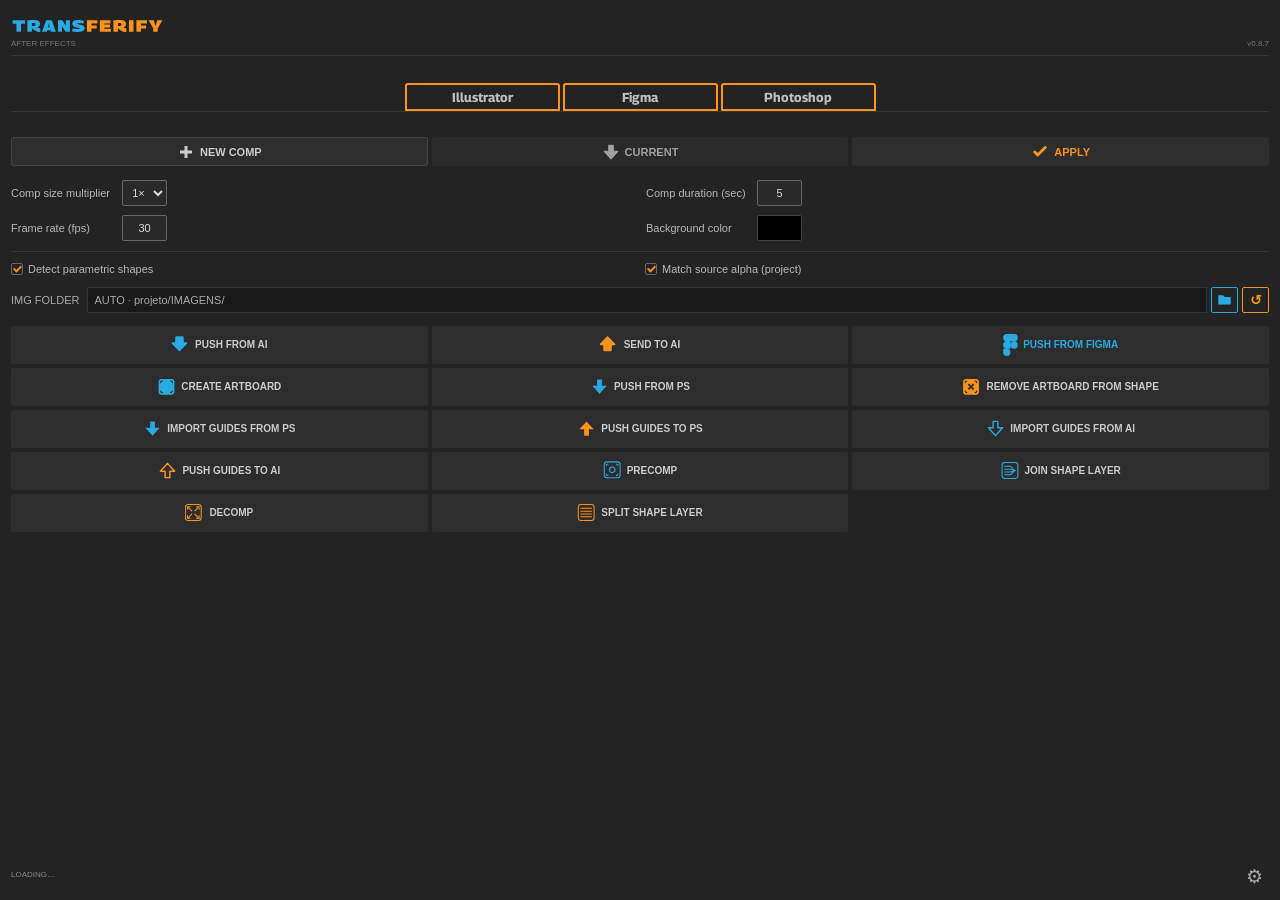
<file: Transferify/index.html>
<!doctype html><html><head><meta charset="utf-8"><title>Transferify</title><link rel="stylesheet" href="style.css?v=087"><style>
.settings-menu{position:relative;display:flex;justify-content:flex-end;margin:5px 0}.settings-menu #settingsToggle{width:30px;font-size:19px;background:transparent;color:#aaa;border:0;cursor:pointer}.settings-menu #settingsMenu{position:absolute;right:0;bottom:30px;z-index:20;width:125px;padding:4px;background:#303030;border:1px solid #555;border-radius:4px}.settings-menu #settingsMenu[hidden]{display:none!important}.settings-menu #settingsMenu button{display:block;width:100%;height:28px;margin:0;text-align:left;background:#303030;color:#ddd;border:0;padding:5px 10px;font:12px Arial,sans-serif;cursor:pointer}.settings-menu #settingsMenu button:hover{background:#444}
</style></head><body><main id="app"><div class="ae-only" id="aePanel"><header><img class="logo" src="assets/logo.svg" alt="Transferify"><div class="hostline"><span id="hostLabel"></span><small>v0.8.7</small></div></header><nav class="destination-tabs" role="tablist" aria-label="Destination"><button type="button" class="destination-tab" id="ae-tab-ai" role="tab" aria-selected="false" data-destination="ai">Illustrator</button><button type="button" class="destination-tab" id="ae-tab-figma" role="tab" aria-selected="false" data-destination="figma">Figma</button><button type="button" class="destination-tab" id="ae-tab-ps" role="tab" aria-selected="false" data-destination="ps">Photoshop</button></nav><div class="comp-modes"><button id="figmaNew" aria-label="New Comp"><svg class="mode-icon" viewBox="0 0 24 24" aria-hidden="true"><path d="M12 4v16M4 12h16" fill="none" stroke="currentColor" stroke-width="4"/></svg><strong>NEW COMP</strong></button><button id="figmaCurrent" aria-label="Current"><svg class="mode-icon" viewBox="0 0 24 24" aria-hidden="true"><path d="M9 3h6v8h6l-9 10-9-10h6z" fill="currentColor" stroke="currentColor" stroke-width="1.5" stroke-linejoin="round"/></svg><strong>CURRENT</strong></button><button id="applyComp" type="button"><svg class="apply-icon" viewBox="0 0 24 24" aria-hidden="true"><path d="M5 12l4 4L19 6" fill="none" stroke="currentColor" stroke-width="4" stroke-linecap="round" stroke-linejoin="round"/></svg><strong>APPLY</strong></button></div><div class="comp-settings-grid"><div class="setting-scale"><label>Comp size multiplier<select id="figmaScale" aria-label="Comp size multiplier"><option value="1">1×</option><option value="2">2×</option><option value="3">3×</option><option value="4">4×</option></select></label></div><div class="setting-duration"><label>Comp duration (sec) <input id="figmaDuration" type="number" min="0.1" max="10800" step="0.1" value="5" aria-label="Comp duration"></label></div><div class="setting-fps"><label>Frame rate (fps) <input id="figmaFps" type="number" min="1" max="120" step="0.001" value="30" aria-label="Frame rate"></label></div><div class="setting-background"><label for="compBackground">Background color</label><button id="compBackground" type="button" value="#000000" aria-label="Background color" title="Choose background color"><span class="color-swatch"></span></button></div></div><div class="checks"><label><input id="figmaParametric" type="checkbox" checked>Detect parametric shapes</label><label><input id="figmaMatchAlpha" type="checkbox" checked>Match source alpha (project)</label></div><div class="folderrow"><span class="folder-label">IMG FOLDER</span><div id="folderAe"></div><button id="chooseAe" aria-label="Choose image folder"><svg viewBox="0 0 24 24" aria-hidden="true"><path fill="currentColor" d="M2 5h8l2 3h10v12H2z"/></svg></button><button id="resetFolderAe" aria-label="Use automatic project IMAGENS folder" title="Voltar para IMAGENS automática do projeto">↺</button></div><section class="combined-actions"><div class="grid"><button id="pushFromAI" data-peer="ai" class="" aria-label="Push from AI"><img class="action-icon" src="assets/icon-down.svg" alt=""><strong class="plain-label">PUSH FROM AI</strong></button><button id="sendAI" data-peer="ai" class="" aria-label="Send to AI"><img class="action-icon" src="assets/icon-up.svg" alt=""><strong class="plain-label">SEND TO AI</strong></button><button id="pushFromFigma" data-peer="figma" aria-label="Push from Figma" title="Push selection from the open Figma plugin"><svg viewBox="0 0 38 57" aria-hidden="true"><path fill="#29abe2" d="M9.5 57A9.5 9.5 0 0 1 0 47.5V38h9.5a9.5 9.5 0 0 1 0 19ZM0 28.5A9.5 9.5 0 0 1 9.5 19H19v19H9.5A9.5 9.5 0 0 1 0 28.5ZM0 9.5A9.5 9.5 0 0 1 9.5 0H19v19H9.5A9.5 9.5 0 0 1 0 9.5ZM19 0h9.5a9.5 9.5 0 0 1 0 19H19V0Zm19 28.5a9.5 9.5 0 1 1-19 0 9.5 9.5 0 0 1 19 0Z"/></svg><strong>PUSH FROM FIGMA</strong></button><button id="createArtboard" data-peer="ai" class="" aria-label="Create artboard"><img class="action-icon" src="assets/icon-artboard.svg" alt=""><strong class="plain-label">CREATE ARTBOARD</strong></button><button id="pushFromPS" data-peer="ps" class="import" aria-label="PUSH FROM PS"><svg viewBox="0 0 24 24" aria-hidden="true"><path d="M9 3h6v8h6l-9 10-9-10h6z" fill="currentColor"/></svg><strong class="plain-label">PUSH FROM PS</strong></button><button id="removeArtboard" data-peer="ai" class="" aria-label="Remove artboard"><img class="action-icon" src="assets/icon-remove-artboard.svg" alt=""><strong class="plain-label">REMOVE ARTBOARD FROM SHAPE</strong></button><button id="importGuidesPS" data-peer="ps" class="import" aria-label="IMPORT GUIDES FROM PS"><svg viewBox="0 0 24 24" aria-hidden="true"><path d="M9 3h6v8h6l-9 10-9-10h6z" fill="currentColor"/></svg><strong class="plain-label">IMPORT GUIDES FROM PS</strong></button><button id="pushGuidesPS" data-peer="ps" class="push" aria-label="PUSH GUIDES TO PS"><svg viewBox="0 0 24 24" aria-hidden="true"><path d="M9 3h6v8h6l-9 10-9-10h6z" fill="currentColor"/></svg><strong class="plain-label">PUSH GUIDES TO PS</strong></button><button id="importGuides" data-peer="ai" class="import" aria-label="Import guides from AI"><svg viewBox="0 0 24 24" aria-hidden="true"><path d="M9 3h6v8h6l-9 10-9-10h6z" fill="none" stroke="currentColor" stroke-width="1.8" stroke-linejoin="round"/></svg><strong class="plain-label">IMPORT GUIDES FROM AI</strong></button><button id="pushGuidesAI" data-peer="ai" class="push" aria-label="Push guides to AI"><svg viewBox="0 0 24 24" aria-hidden="true"><path d="M9 3h6v8h6l-9 10-9-10h6z" fill="none" stroke="currentColor" stroke-width="1.8" stroke-linejoin="round"/></svg><strong class="plain-label">PUSH GUIDES TO AI</strong></button><button id="precomp" class="" aria-label="Precomp"><img class="action-icon" src="assets/icon-precomp.svg" alt=""><strong class="plain-label">PRECOMP</strong></button><button id="join" class="" aria-label="Join layers"><img class="action-icon" src="assets/icon-join.svg" alt=""><strong class="plain-label">JOIN SHAPE LAYER</strong></button><button id="decomp" class="" aria-label="Decomp"><img class="action-icon" src="assets/icon-decomp.svg" alt=""><strong class="plain-label">DECOMP</strong></button><button id="split" class="" aria-label="Split layers"><img class="action-icon" src="assets/icon-split.svg" alt=""><strong class="plain-label">SPLIT SHAPE LAYER</strong></button></div></section></div><div class="ai-only" id="aiPanel"><header><img class="logo" src="assets/logo.svg" alt="Transferify"><div class="hostline"><span>ILLUSTRATOR</span><small>v0.8.7</small></div></header><nav class="destination-tabs" role="tablist" aria-label="Destination"><button type="button" class="destination-tab" id="ai-tab-ae" role="tab" aria-selected="false" data-destination="ae">After Effects</button><button type="button" class="destination-tab" id="ai-tab-figma" role="tab" aria-selected="false" data-destination="figma">Figma</button></nav><div class="ai-folder"><div hidden><div id="folder"></div><button id="choose"></button><button id="resetFolder"></button></div></div><section data-peer="ae"><h2 class="ai-section-title">AFTER EFFECTS</h2><div class="grid ai-transfer"><button id="pushFromAE" class="blue" aria-label="PUSH FROM AE"><svg viewBox="0 0 24 24" aria-hidden="true"><path d="M9 3h6v8h6l-9 10-9-10h6z" fill="currentColor" stroke="currentColor" stroke-width="1.5" stroke-linejoin="round"/></svg><span>PUSH FROM AE</span></button><button id="sendAE" class="orange" aria-label="SEND TO AE"><svg viewBox="0 0 24 24" aria-hidden="true"><path d="M9 3h6v8h6l-9 10-9-10h6z" fill="currentColor" stroke="currentColor" stroke-width="1.5" stroke-linejoin="round"/></svg><span>SEND TO AE</span></button><button id="importGuidesAI" class="blue" aria-label="IMPORT GUIDES FROM AE"><svg viewBox="0 0 24 24" aria-hidden="true"><path d="M9 3h6v8h6l-9 10-9-10h6z" fill="none" stroke="currentColor" stroke-width="1.5" stroke-linejoin="round"/></svg><span>IMPORT GUIDES FROM AE</span></button><button id="pushGuidesAE" class="orange" aria-label="PUSH GUIDES TO AE"><svg viewBox="0 0 24 24" aria-hidden="true"><path d="M9 3h6v8h6l-9 10-9-10h6z" fill="none" stroke="currentColor" stroke-width="1.5" stroke-linejoin="round"/></svg><span>PUSH GUIDES TO AE</span></button></div></section><section class="ai-composition" data-peer="ae"><h2 class="ai-section-title">COMPOSITION</h2><button id="createComp" class="orange" aria-label="Create comp from artboard"><svg viewBox="0 0 24 24" aria-hidden="true"><path d="M9 3h6v8h6l-9 10-9-10h6z" fill="currentColor" stroke="currentColor" stroke-width="1.5" stroke-linejoin="round"/></svg><span>CREATE COMP FROM ARTBOARD</span></button><p class="hint">Comp settings and image folder are defined in the Transferify panel in After Effects.</p></section><section class="ai-figma" data-peer="figma"><h2 class="ai-section-title">FIGMA</h2><div class="grid ai-transfer"><button id="pushFromFigmaAI" class="blue" aria-label="PUSH FROM FIGMA"><img class="action-icon" src="assets/icon-down.svg" alt=""><span>PUSH FROM FIGMA</span></button><button id="sendFigmaAI" class="orange" aria-label="SEND TO FIGMA"><img class="action-icon" src="assets/icon-up.svg" alt=""><span>SEND TO FIGMA</span></button></div></section></div><div hidden><span id="connectionState"></span><button id="figmaPause"></button><button id="figmaReconnect"></button><button id="toggleGuides"></button><button id="removeControls"></button></div><div id="progressWrap"><div id="progressBar"></div></div><div class="panel-footer"><div id="status" role="status">READY</div><div class="settings-menu"><button id="settingsToggle" type="button" aria-label="Settings" aria-expanded="false" title="Settings">⚙</button><div id="settingsMenu" hidden><button id="updatePlugin" type="button">Update</button><button id="reloadPanel" type="button">Reload</button></div></div></div></main><script src="lib/CSInterface.js?v=062"></script><script>
(function(root){'use strict';var labels={ae:'After Effects',ai:'Illustrator',figma:'Figma',ps:'Photoshop'},pairs={ae:['ai','figma','ps'],ai:['ae','figma'],figma:['ae','ai']};
function targets(host){return (pairs[host]||[]).slice();}
function choose(host,presence,preferred){var list=targets(host);if(list.indexOf(preferred)>=0&&presence[preferred])return preferred;for(var i=0;i<list.length;i++)if(presence[list[i]])return list[i];return list.indexOf(preferred)>=0?preferred:list[0];}
function render(doc,prefix,host,presence,selected,busy){targets(host).forEach(function(peer){var button=doc.getElementById(prefix+peer);if(!button)return;var active=peer===selected;button.className='destination-tab'+(active?' active':'');button.disabled=!!busy||!presence[peer];button.setAttribute('aria-selected',String(active));button.setAttribute('tabindex',active?'0':'-1');button.title=presence[peer]?labels[peer]:'Abra '+labels[peer]+' e o Transferify para conectar.';});}
var api={targets:targets,choose:choose,render:render,labels:labels};root.TransferifyTabs=api;if(typeof module!=='undefined'&&module.exports)module.exports=api;
})(typeof window!=='undefined'?window:this);

(function(){
  var cs=new CSInterface();
  function $(id){return document.getElementById(id);}
  function rawHost(){try{return String(cs.getHostEnvironment().appName||"").toLowerCase();}catch(e){return "";}}
  function host(){var h=rawHost();return (h.indexOf("illustrator")>=0||h==="ilst")?"ai":"ae";}
  function status(t){$("status").textContent=t;}
  function esc(s){return String(s).replace(/\\/g,"\\\\").replace(/"/g,'\\"');}
  var busy=false,hostReady=false;
  var peerPresence={ae:false,ai:false,figma:false,ps:false},activePeer=null,peerPolling=false,peerTimer=null;
  function renderPeers(){
    if(!activePeer)return;
    var controls=document.querySelectorAll('[data-peer]');for(var pi=0;pi<controls.length;pi++){var e=controls[pi],peer=e.getAttribute('data-peer');e.hidden=peer!==activePeer;var buttons=e.tagName==='BUTTON'?[e]:e.querySelectorAll('button');for(var bi=0;bi<buttons.length;bi++)buttons[bi].disabled=busy||!hostReady||!peerPresence[peer];}
    window.TransferifyTabs.render(document,h+'-tab-',h,peerPresence,activePeer,busy||!hostReady);
  }
  function selectPeer(peer){if(busy||window.TransferifyTabs.targets(h).indexOf(peer)<0)return;activePeer=peer;localStorage.setItem('transferify.destination.'+h,peer);renderPeers();}
  function initPeers(){
    activePeer=window.TransferifyTabs.choose(h,peerPresence,localStorage.getItem('transferify.destination.'+h));
    window.TransferifyTabs.targets(h).forEach(function(peer){var button=$(h+'-tab-'+peer);if(button)button.onclick=function(){if(peerPresence[peer])selectPeer(peer);};});renderPeers();
    function poll(){if(busy||!hostReady||peerPolling)return;peerPolling=true;cs.evalScript('Transferify.getPeerApps()',function(raw){peerPolling=false;try{var apps=JSON.parse(raw);peerPresence.ae=apps.ae===true;peerPresence.ai=apps.ai===true;peerPresence.ps=apps.ps===true;}catch(_){}peerPresence.figma=!!(figmaServer&&figmaServer.getStatus().figmaConnected);activePeer=window.TransferifyTabs.choose(h,peerPresence,activePeer);renderPeers();});}
    peerTimer=setInterval(poll,2500);poll();
  }

  function setBusy(v,msg){
    busy=v;$("progressWrap").style.display=v?"block":"none";
    var bs=document.querySelectorAll("button");for(var i=0;i<bs.length;i++)bs[i].disabled=v;
    if(msg)status(msg);renderPeers();
  }
  function run(fn,args,cb){
    if(busy||!hostReady)return;
    var a=args||[],parts=[];
    for(var i=0;i<a.length;i++)parts.push('"'+esc(a[i])+'"');
    setBusy(true,"Transferindo…");
    var freshHost=cs.getSystemPath(SystemPath.EXTENSION)+'/jsx/host.jsx';
    var reloadHost='$.evalFile(new File('+JSON.stringify(freshHost)+'));';
    cs.evalScript(reloadHost+"Transferify."+fn+"("+parts.join(",")+")",function(r){
      setBusy(false);status(r||"DONE");if(cb)cb(r);
    });
  }
  function runPS(fn,args){run(fn,args,function(message){if(message!=='PHOTOSHOP • request sent')return;setBusy(true,'WAITING FOR PHOTOSHOP…');var began=Date.now();function poll(){cs.evalScript('Transferify._lastPSResult?Transferify._plainJSON(Transferify._lastPSResult):"PENDING"',function(value){if(value==='PENDING'&&Date.now()-began<90000){setTimeout(poll,200);return;}setBusy(false);try{var result=JSON.parse(value);status(result.message);}catch(e){status('Photoshop did not finish in time. Check the destination before retrying.');}});}poll();});}
  function shadowScan(){return "true";}
  function customFolder(){return localStorage.getItem("transferify.qa.imageFolderMode")==="manual"?(localStorage.getItem("transferify.qa.imageFolder")||""):"";}
  function refreshFolder(){
    var f=customFolder();
    $("folder").textContent=$("folderAe").textContent=f||"AUTO · projeto/IMAGENS/";
    $("folder").title=$("folderAe").title=f||"Automático: IMAGENS do projeto. Dentro de AEP, usa a pasta IMAGENS ao lado de AEP. Clique na pasta para escolher outro destino.";
  }

  var h=host();
  document.body.className=h==="ai"?"host-ai":"host-ae";
  $("hostLabel").textContent=h==="ai"?"ILLUSTRATOR":"AFTER EFFECTS";

  $("chooseAe").onclick=$("choose").onclick=function(){
    run("chooseFolder",[],function(r){
      if(r&&r!=="CANCEL"&&r.indexOf("ERROR")!==0){
        localStorage.setItem("transferify.qa.imageFolderMode","manual");localStorage.setItem("transferify.qa.imageFolder",r);refreshFolder();syncOptions();
      }
    });
  };

  if($('pushFromPS'))$('pushFromPS').onclick=function(){runPS('pushFromPS',[customFolder()]);};
  if($('importGuidesPS'))$('importGuidesPS').onclick=function(){runPS('importGuidesFromPS',[]);};
  if($('pushGuidesPS'))$('pushGuidesPS').onclick=function(){runPS('pushGuidesToPS',[]);};
  if($("sendAE"))$("sendAE").onclick=function(){run("sendToAE",["",shadowScan()]);};
  if($("pushFromAE"))$("pushFromAE").onclick=function(){run("pushFromAE",[]);};
  if($("sendAI"))$("sendAI").onclick=function(){run("sendToAI",[]);};
  if($("pushFromAI"))$("pushFromAI").onclick=function(){run("pushFromAI",[customFolder(),shadowScan()]);};
  if($("createComp"))$("createComp").onclick=function(){run("createCompFromArtboard",[]);};
  if($("importGuidesAI"))$("importGuidesAI").onclick=function(){run("importGuidesFromAE",[]);};
  if($("pushGuidesAE"))$("pushGuidesAE").onclick=function(){run("pushGuidesToAE",[]);};
  if($("createArtboard"))$("createArtboard").onclick=function(){run("createArtboardFromComp",[]);};
  if($("importGuides"))$("importGuides").onclick=function(){run("importGuidesFromAI",[]);};
  if($("pushGuidesAI"))$("pushGuidesAI").onclick=function(){run("pushGuidesToAI",[]);};
  $('precomp').onclick=function(){run('precompSelected',[]);};
  $('toggleGuides').onclick=function(){run('toggleGuideLayers',[]);};
  $('removeControls').onclick=function(){run('removeGroupControls',[]);};
  if($("decomp"))$("decomp").onclick=function(){run("decomp",[]);};
  if($("split"))$("split").onclick=function(){run("splitLayers",[]);};
  if($("join"))$("join").onclick=function(){run("joinLayers",[]);};
  if($("removeArtboard"))$("removeArtboard").onclick=function(){run("removeArtboard",[]);};


  var figmaMode=localStorage.getItem('transferify.qa.figma.mode')||'new';
  function saveFigmaMode(mode){figmaMode=mode;localStorage.setItem('transferify.qa.figma.mode',mode);$('figmaNew').className=mode==='new'?'active':'';$('figmaCurrent').className=mode==='current'?'active':'';$('figmaFps').disabled=$('figmaDuration').disabled=false;}
  $('figmaNew').onclick=function(){saveFigmaMode('new');syncOptions();status('Next import → NEW COMP');};
  $('figmaCurrent').onclick=function(){saveFigmaMode('current');syncOptions();status('Next import → CURRENT COMP');};
  saveFigmaMode(figmaMode);

  var optionIds=['compBackground','figmaScale','figmaFps','figmaDuration','figmaParametric','figmaMatchAlpha'];
  optionIds.forEach(function(id){var e=$(id),saved=localStorage.getItem('transferify.qa.'+id);if(saved!==null){if(e.type==='checkbox')e.checked=saved==='true';else e.value=saved;}e.onchange=function(){localStorage.setItem('transferify.qa.'+id,e.type==='checkbox'?String(e.checked):e.value);syncOptions();};});
  $('resetFolderAe').onclick=$('resetFolder').onclick=function(){localStorage.setItem('transferify.qa.imageFolderMode','auto');localStorage.removeItem('transferify.qa.imageFolder');refreshFolder();syncOptions();};
  function figmaOptions(){var hex=$('compBackground').value;return {background:[parseInt(hex.substr(1,2),16)/255,parseInt(hex.substr(3,2),16)/255,parseInt(hex.substr(5,2),16)/255],mode:figmaMode,multiplier:Number($('figmaScale').value),fps:Number($('figmaFps').value),duration:Number($('figmaDuration').value),parametric:$('figmaParametric').checked,precompGroups:false};}
  function syncOptions(cb){if(h!=='ae'){if(cb)cb();return;}var o=figmaOptions();o.imageFolder=customFolder();o.matchFigmaAlpha=$('figmaMatchAlpha').checked;cs.evalScript('Transferify.setImportOptions('+JSON.stringify(JSON.stringify(o))+')',function(r){if(r&&r.indexOf('ERROR')===0)status(r);if(cb)cb(r);});}
  function paintBackground(){var value=$('compBackground').value||'#000000';$('compBackground').style.backgroundColor=value;}
  paintBackground();
  $('compBackground').onclick=function(){var button=this,old=button.value||'#000000';run('chooseBackgroundColor',[old],function(result){if(/^#[0-9a-fA-F]{6}$/.test(result||'')){button.value=result;localStorage.setItem('transferify.qa.compBackground',result);paintBackground();syncOptions();}});};
  $('pushFromFigma').onclick=function(){if(!figmaServer){status('Open the Figma plugin and wait for the connection.');return;}var result=figmaServer.requestPull(figmaMode);status(result.message);};
  $('applyComp').onclick=function(){var o=figmaOptions();run('applyCompSettings',[JSON.stringify(o)]);};
  if($('pushFromFigmaAI'))$('pushFromFigmaAI').onclick=function(){if(!figmaServer)return status('Aguarde a conexão com o Figma.');var result=figmaServer.requestPull('new');status(result.message);};
  if($('sendFigmaAI'))$('sendFigmaAI').onclick=function(){if(busy||!hostReady)return;if(!figmaServer)return status('Recarregue o painel Illustrator.');figmaServer.sendToFigma(function(result){setBusy(false);status(result.message);});};
  var figmaServer=null;
  function startReceiver(){
    if(figmaServer)return;
    try{var nodeRequire=typeof require==='function'?require:window.cep_node.require,root=cs.getSystemPath(SystemPath.EXTENSION),bridgePath=root+'/js/figma-bridge.js';if(nodeRequire.cache&&nodeRequire.resolve){delete nodeRequire.cache[nodeRequire.resolve(bridgePath)];delete nodeRequire.cache[nodeRequire.resolve(root+'/js/figma-normalize.js')];delete nodeRequire.cache[nodeRequire.resolve(root+'/js/svg-transport.js')];delete nodeRequire.cache[nodeRequire.resolve(root+'/js/illustrator-direct.js')];}var bridge=nodeRequire(bridgePath);
      function loadNative(script,callback){cs.evalScript('$.evalFile(new File('+JSON.stringify(root+'/jsx/host.jsx')+'));'+script,callback);}
      function waitNativeResult(key,callback){var start=Date.now();function poll(){cs.evalScript('Transferify.'+key+'?Transferify._plainJSON(Transferify.'+key+'):"PENDING"',function(value){if(value==='PENDING'&&Date.now()-start<90000){setTimeout(poll,200);return;}try{callback(JSON.parse(value));}catch(e){callback({ok:false,message:'Destination timed out. Check the destination before retrying.'});}});}poll();}
      var aiDirect=h==='ai'?nodeRequire(root+'/js/illustrator-direct.js').create({hostFile:root+'/jsx/host.jsx',evalScript:function(script,done){cs.evalScript(script,done);},busy:function(value,message){setBusy(value,message);}}):null;
      figmaServer=bridge.start({onFigmaComplete:function(result){setBusy(false);status(result.message);},onFigmaWaiting:function(){setBusy(true,'Transferindo…');},host:h,assetDir:root+'/assets',update:updateTransferify,exportIllustrator:aiDirect?aiDirect.exportIllustrator:null,activate:function(done){cs.evalScript('(function(){try{BridgeTalk.bringToFront(BridgeTalk.appName);return "OK";}catch(e){return "ERROR: "+String(e);}})()',function(r){done(r==='OK'?null:r||'After did not respond');});},isBusy:function(){return busy;},importer:function(data,done){
        if(h==='ai'){aiDirect.importer(data,done);return;}
        var requestedMode=data.compMode,precompGroups=data.precompGroups===true;data.importOptions=figmaOptions();data.importOptions.precompGroups=precompGroups;if(requestedMode==='new'||requestedMode==='current')data.importOptions.mode=requestedMode;data.matchFigmaAlpha=$('figmaMatchAlpha').checked;setBusy(true,'Transferindo…');
        var fs=nodeRequire('fs'),path=nodeRequire('path'),os=nodeRequire('os'),tempDir=null;
        function finish(result){setBusy(false);if(tempDir)try{fs.rmSync(tempDir,{recursive:true,force:true});}catch(ignore){}status(result.message+(result.warnings&&result.warnings.length?' • '+result.warnings.join(' | '):''));done(result);}
        try{
          tempDir=fs.mkdtempSync(path.join(os.tmpdir(),'transferify-command-'));
          var payloadFile=path.join(tempDir,'payload.hex'),raw=JSON.stringify(data),chunks=[];
          for(var offset=0;offset<raw.length;offset+=8192){var hex='';for(var i=offset;i<Math.min(offset+8192,raw.length);i++)hex+=('0000'+raw.charCodeAt(i).toString(16)).slice(-4);chunks.push(hex);}
          fs.writeFileSync(payloadFile,chunks.join(''),'ascii');
          var command='(function(){var stage="load-host";try{$.evalFile(new File('+JSON.stringify(root+'/jsx/host.jsx')+'));stage="read-package";var f=new File('+JSON.stringify(payloadFile)+');f.encoding="BINARY";if(!f.open("r"))throw Error("Cannot read transfer package");var raw;try{raw=f.read();}finally{f.close();}stage="decode-package";var data=Transferify._decodePayload(raw);stage="import";var result=Transferify.receiveFigma(data,'+JSON.stringify(customFolder())+');return result||"TRANSFERIFY_EMPTY_RESULT";}catch(e){return "TRANSFERIFY_HOST_ERROR ["+stage+"]: "+String(e)+" | line "+e.line;}})()';
          command=command.replace(/\u2028/g,'\\u2028').replace(/\u2029/g,'\\u2029');
          cs.evalScript(command,function(value){var result;try{result=JSON.parse(value);if(!result||typeof result.ok!=='boolean')throw Error('Invalid response');}catch(e){result={ok:false,message:value&&String(value)!=='undefined'?String(value):'O After retornou uma resposta vazia ao importar. Confira se criou camadas antes de reenviar.'};}finish(result);var compId=result.destinationCompId||result.createdCompId;if(result.ok&&typeof compId==='number'&&compId>0&&Math.floor(compId)===compId){
            cs.evalScript('(function(){try{var c=app.project.itemByID('+compId+');if(!(c instanceof CompItem))return "Composition not found";c.openInViewer();return "OPENED";}catch(e){return String(e);}})()',function(opened){if(opened!=='OPENED')status(result.message+' • Composição importada, mas não foi possível abrir o painel: '+String(opened||'sem resposta'));});
          }});
        }catch(e){finish({ok:false,message:'Falha ao preparar envio ao After: '+String(e.message||e)});}

      }},function(error){if(error){figmaServer=null;$('connectionState').textContent='Connection: '+error.message;status('Connection: '+error.message);return;}$('connectionState').textContent='Direct Figma connection active · '+(h==='ai'?'Illustrator':'After Effects');$('figmaPause').textContent='Pause receiver';status('READY');});
    }catch(e){figmaServer=null;status('Connection: '+e.message);}
  }
  $('figmaReconnect').onclick=function(){if(figmaServer){var old=figmaServer;figmaServer=null;old.close(startReceiver);}else startReceiver();};
  $('figmaPause').onclick=function(){if(figmaServer){figmaServer.close();figmaServer=null;$('connectionState').textContent='Receiver paused';$('figmaPause').textContent='Resume receiver';}else startReceiver();};
  window.addEventListener('beforeunload',function(){if(peerTimer)clearInterval(peerTimer);if(figmaServer)figmaServer.close();});
  $('settingsToggle').onclick=function(){var menu=$('settingsMenu');menu.hidden=!menu.hidden;this.setAttribute('aria-expanded',String(!menu.hidden));};
  function updateTransferify(done){
    if(busy){if(done)done({ok:false,message:'Transferify ocupado. Aguarde a transferência terminar.'});return;}
    setBusy(true,'CHECKING FOR UPDATES…');
    try{var nr=typeof require==='function'?require:window.cep_node.require,root=cs.getSystemPath(SystemPath.EXTENSION);(function(){var modulePath=root+'/js/updater.js';if(nr.cache&&nr.resolve)delete nr.cache[nr.resolve(modulePath)];return nr(modulePath);})().run(root,'0.8.7').then(function(result){setBusy(false);status(result.message);if(done)done(result);},function(error){var result={ok:false,message:String(error.message||error)};setBusy(false);status(result.message);if(done)done(result);});}catch(error){var result={ok:false,message:String(error.message||error)};setBusy(false);status(result.message);if(done)done(result);}
  }
  $('updatePlugin').onclick=function(){$('settingsMenu').hidden=true;$('settingsToggle').setAttribute('aria-expanded','false');updateTransferify();};
  $('reloadPanel').onclick=function(){
    if(busy){status('Wait for the current transfer to finish before reloading.');return;}
    this.disabled=true;
    var reloaded=false;
    function reload(){if(reloaded)return;reloaded=true;window.location.reload(true);}
    // A persistent Figma HTTP connection must not block the panel refresh.
    if(figmaServer){
      var server=figmaServer;figmaServer=null;
      setTimeout(reload,750);
      try{server.close(reload);if(server.closeAllConnections)server.closeAllConnections();}catch(e){reload();}
    }else reload();
  };
  refreshFolder();status('LOADING…');
  var hostFile=cs.getSystemPath(SystemPath.EXTENSION)+'/jsx/host.jsx';
  cs.evalScript('(function(){try{$.evalFile(new File('+JSON.stringify(hostFile)+'));return "HOST_READY";}catch(e){return "ERROR: "+String(e);}})()',function(result){
    if(!result||result==='EvalScript error.'||String(result).indexOf('ERROR')===0){status(result||'ERROR: Host script did not load');return;}
    hostReady=true;status('READY');initPeers();if(h==='ae')syncOptions(function(){startReceiver();});else startReceiver();
  });
})();
</script></body></html>
</file>
<file: Transferify/style.css>
*{box-sizing:border-box}html{overflow-x:hidden}html,body{margin:0;background:#232323;color:#ccc;font:11px Arial,sans-serif}#app{padding:16px 11px 8px;min-width:0}.ae-only,.ai-only{display:none}.host-ae .ae-only,.host-ai .ai-only{display:block}header{padding-bottom:7px;border-bottom:1px solid #363636}.logo{display:block;width:154px;height:18px}.hostline{display:flex;justify-content:space-between;color:#777;font-size:8px;margin-top:5px}.hostline small{font-size:8px}.comp-modes{display:flex;justify-content:center;gap:4px;margin:13px 0 14px}.comp-modes button{width:103px;background:#29abe2;color:#ccc}.comp-modes #figmaCurrent{background:#f7931e}.comp-modes .active{box-shadow:none}button{min-width:0;height:25px;border:0;border-radius:2px;background:#2d2d2d;color:#ccc;font:10px Arial,sans-serif;cursor:pointer;padding:3px 6px}button:hover{filter:brightness(1.18)}button:focus-visible{outline:1px solid #ccc;outline-offset:1px}button:disabled{opacity:.45;cursor:default}.settings{display:flex;flex-wrap:wrap;justify-content:space-between;gap:8px 12px;margin-bottom:10px}.settings label{display:flex;align-items:center;gap:7px;white-space:nowrap;color:#888;font-size:11px}.settings small{font-size:8px}select,input[type=number]{width:42px;height:23px;background:#292929;color:#999;border:1px solid #555;border-radius:2px;text-align:center;font:8px Arial,sans-serif;padding:3px}input[type=number]{appearance:textfield}input::-webkit-inner-spin-button{appearance:none}.label{font-size:11px;color:#888;margin:0 0 5px}.folderrow{display:flex;gap:4px;min-width:0}.folderrow>div{flex:1;min-width:0;height:26px;background:#191919;border:1px solid #333;color:#888;padding:6px;font-size:11px;white-space:nowrap;overflow:hidden;text-overflow:ellipsis}.folderrow button{flex:0 0 27px;height:26px;border:1px solid #3a3a3a;color:#888}.checks{display:grid;grid-template-columns:1fr 1fr;gap:8px 12px;margin-top:17px}.checks label{display:flex;align-items:center;gap:6px;color:#888;font-size:8px;line-height:1.35}.checks input{flex:0 0 12px;width:12px;height:12px;margin:0;accent-color:#b7b7b7}.hint{font-size:8px;color:#888;line-height:1.5;margin:9px 0 19px}section{border-top:1px solid #363636;margin-top:13px;padding-top:9px}h2{margin:0 0 8px;font-size:12px;height:13px}h2 img{height:13px;width:auto;display:block}.grid{display:grid;grid-template-columns:minmax(0,1fr) minmax(0,1fr);gap:4px}.grid button{display:flex;align-items:center;justify-content:center;gap:4px;height:25px;white-space:normal;line-height:1.15}.grid img,.grid svg{flex:0 0 18px;width:18px;height:18px}.import svg{color:#29abe2}.push svg{color:#ff931e;transform:rotate(180deg)}#status{margin-top:16px;font-size:8px;color:#888;line-height:1.4;overflow-wrap:anywhere}#progressWrap{display:none;height:2px;margin-top:8px;background:#191919;overflow:hidden}#progressBar{height:100%;width:35%;background:#29abe2;animation:progress 1s linear infinite}@keyframes progress{from{transform:translateX(-100%)}to{transform:translateX(400%)}}.host-ai .label{margin-top:12px}.host-ai .check{display:flex;margin-top:12px}[hidden]{display:none!important}@media(max-width:390px){.settings{justify-content:flex-start}.settings label{font-size:10px}.checks{grid-template-columns:1fr}.grid button{font-size:9px;min-height:29px;height:auto;padding:5px 4px}.hint{margin-bottom:14px}}@media(max-width:240px){#app{padding:10px 7px}.grid button{font-size:8px;gap:2px}.grid img,.grid svg{width:14px;height:14px;flex-basis:14px}.comp-modes button{width:auto;flex:1}}/* Fill the host panel; keep minimum usable sizes and scroll only on actual overflow. */
html,body{min-height:100%;height:100%}#app{min-height:100vh;display:flex;flex-direction:column}.host-ae #aePanel{display:flex;flex:1;flex-direction:column}#aePanel header,#aePanel .comp-modes,#aePanel .settings,#aePanel .label,#aePanel .folderrow,#aePanel .checks,#aePanel .hint{flex-shrink:0}#aePanel section{display:flex;flex-direction:column;flex:3 0 auto}#aePanel section:last-child{flex-grow:2}#aePanel section .grid{flex:1;grid-auto-rows:minmax(25px,1fr)}#aePanel .grid button{height:100%;min-height:25px}#status{flex-shrink:0;margin-top:10px}@media(max-width:420px){#aePanel .grid{grid-template-columns:minmax(0,1fr)}#aePanel .grid button:nth-child(1){order:1}#aePanel .grid button:nth-child(3){order:2}#aePanel .grid button:nth-child(5){order:3}#aePanel .grid button:nth-child(2){order:4}#aePanel .grid button:nth-child(4){order:5}#aePanel .grid button:nth-child(6){order:6}#aePanel .grid button{min-height:27px;font-size:10px}#aePanel section .grid{grid-auto-rows:minmax(27px,1fr)}}

/* CEP / Chromium scrollbar matches the panel palette. */
::-webkit-scrollbar{width:10px;height:10px;background:#191919}::-webkit-scrollbar-track{background:#191919}::-webkit-scrollbar-thumb{background:#f7931e;border:2px solid #191919;border-radius:6px;min-height:24px}::-webkit-scrollbar-thumb:hover{background:#ffab42}::-webkit-scrollbar-corner{background:#191919}

/* Original outlined labels from the supplied design, with unchanged proportions. */
#app button .button-lettering{display:block;width:auto;height:25px;max-width:100%;flex:0 1 auto;object-fit:contain}#app .comp-modes button{padding:0;display:flex;align-items:center;justify-content:center}#app .grid button{padding:0 4px}#app .grid button.import,#app .grid button.push{gap:0}

.panel-footer{display:flex;align-items:center;justify-content:space-between;gap:8px;margin-top:10px;flex-shrink:0}.panel-footer #status{margin:0;min-width:0;flex:1}#reloadPanel{flex-shrink:0;height:22px;padding:3px 8px;font:9px Arial,sans-serif;color:#999;background:#2d2d2d}

/* Illustrator host: same responsive palette, without changing the After layout. */
.host-ai #aiPanel{display:flex;flex:1;flex-direction:column}.ai-folder{margin-top:20px;flex-shrink:0}.ai-shadow{display:flex;align-items:center;gap:6px;margin:13px 0 5px;color:#888;font-size:8px;line-height:1.4}.ai-shadow input{margin:0;width:12px;height:12px;accent-color:#b7b7b7}.host-ai .ai-folder .label{margin-top:0}.ai-section-title{font:900 12px Arial,sans-serif;letter-spacing:.4px;color:#ccc}.host-ai #aiPanel section{display:flex;flex-direction:column;flex:2 0 auto;margin-top:19px}.host-ai #aiPanel .ai-composition{flex:1 0 auto}.host-ai #aiPanel .grid{flex:1;grid-auto-rows:minmax(29px,1fr)}.host-ai #aiPanel .grid button{height:100%;min-height:29px}.host-ai #aiPanel button svg{width:18px;height:18px;flex:0 0 18px}.host-ai #aiPanel .blue svg{color:#29abe2}.host-ai #aiPanel .orange svg{color:#f7931e;transform:rotate(180deg)}.host-ai #aiPanel button span{font:10px Arial,sans-serif;line-height:1.2}.host-ai #createComp{display:flex;align-items:center;justify-content:center;gap:5px;width:100%;min-height:29px;height:auto;flex:1}.host-ai .ai-composition .hint{margin:9px 0 0}@media(max-width:360px){.host-ai #aiPanel .grid{grid-template-columns:minmax(0,1fr)}.host-ai #aiPanel .grid button:nth-child(1){order:1}.host-ai #aiPanel .grid button:nth-child(3){order:2}.host-ai #aiPanel .grid button:nth-child(2){order:3}.host-ai #aiPanel .grid button:nth-child(4){order:4}}@media(max-width:240px){.host-ai #aiPanel button span{font-size:9px}}

/* Readable configuration labels and values, including narrow panels. */
#aePanel .settings{gap:10px 16px}#aePanel .settings label{font-size:12px;line-height:1.4;gap:7px;color:#b8b8b8}#aePanel .settings small{font-size:11px;color:#aaa}#aePanel .settings select,#aePanel .settings input[type=number]{font-size:12px;height:28px;width:52px;color:#ddd;padding:4px}#aePanel .label{font-size:12px;color:#aaa}#aePanel .folderrow>div{font-size:12px;color:#aaa}#aePanel .checks label{font-size:10px;color:#aaa}#aePanel .hint{font-size:10px;color:#999}

/* Compact settings in a single row, aligned fields when stacked. */
#aePanel .settings{display:grid;grid-template-columns:auto auto auto;justify-content:space-between;gap:9px 12px}#aePanel .settings label{font-size:11px;gap:5px;color:#b8b8b8;display:grid;grid-template-columns:auto 45px auto;align-items:center}#aePanel .settings small{font-size:10px}#aePanel .settings select,#aePanel .settings input[type=number]{font-size:11px;width:45px;height:26px;border:1px solid #f7931e;background:#292929;color:#ddd}#aePanel .label,#aePanel .folderrow>div{font-size:11px}#aePanel .checks label,#aePanel .hint{font-size:9px}#chooseAe{border:1px solid #29abe2;background:#232323;color:#29abe2;display:flex;align-items:center;justify-content:center;padding:0}#chooseAe svg{width:15px;height:15px;display:block}#resetFolderAe{border:1px solid #f7931e;background:#232323;color:#f7931e;font:bold 14px Arial,sans-serif;padding:0}@media(max-width:479px){#aePanel .settings{grid-template-columns:minmax(0,1fr);justify-content:initial}#aePanel .settings label{grid-template-columns:125px 45px auto;justify-content:start;gap:7px}}@media(max-width:240px){#aePanel .settings label{grid-template-columns:112px 45px auto;font-size:10px;gap:5px}}

#app .comp-modes button{display:flex;align-items:center;justify-content:center;gap:5px;font:700 11px Arial,sans-serif;padding:0 7px}#app .comp-modes button strong{font-weight:700}#app .comp-modes .comp-symbol{font:900 16px Arial,sans-serif;line-height:1}

#app .comp-modes button{border:1pt solid transparent}#app .comp-modes button.active{border-color:#ccc;box-shadow:none}

#app .comp-modes button{opacity:.75}#app .comp-modes button.active{opacity:1}#app .comp-modes button:disabled{opacity:.45}

.comp-apply-row{display:flex;align-items:center;gap:8px;margin:3px 0 12px;flex-shrink:0;color:#b8b8b8;font-size:11px}#compBackground{width:42px;height:26px;padding:2px;border:1px solid #f7931e;background:#232323;cursor:pointer}#applyComp{margin-left:auto;padding:4px 16px;background:#f7931e;color:#ccc;font-weight:700}.comp-apply-row input::-webkit-color-swatch-wrapper{padding:0}.comp-apply-row input::-webkit-color-swatch{border:0}

#app #aePanel .grid button{display:grid;grid-template-columns:18px minmax(0,140px);justify-content:center;align-items:center;gap:5px;padding:0 8px}#app #aePanel .grid button .action-icon,#app #aePanel .grid button>svg{width:18px;height:18px}#app #aePanel .grid button .action-text{width:140px;height:25px;max-width:100%;object-fit:contain;object-position:left center}@media(max-width:260px){#app #aePanel .grid button{grid-template-columns:18px minmax(0,140px)}}


/* Larger After action icons and lettering, keeping consistent icon columns. */
#app #aePanel .grid button{grid-template-columns:22px minmax(0,162px);gap:6px;min-height:32px}#app #aePanel section .grid{grid-auto-rows:minmax(32px,1fr)}#app #aePanel .grid button .action-icon,#app #aePanel .grid button>svg{width:22px;height:22px}#app #aePanel .grid button .action-text{width:162px;height:29px;max-width:100%}

/* Two aligned settings rows; Apply spans their full height. */
.comp-settings-grid{display:grid;grid-template-columns:minmax(0,1fr) minmax(0,1fr) 64px;grid-template-areas:"scale duration apply" "fps background apply";gap:9px 12px;margin:0 0 12px;flex-shrink:0}.setting-scale{grid-area:scale}.setting-duration{grid-area:duration}.setting-fps{grid-area:fps}.setting-background{grid-area:background}.comp-settings-grid>div{display:flex;align-items:center;min-width:0;gap:5px}.comp-settings-grid label{display:flex;align-items:center;gap:5px;width:100%;font-size:11px;color:#b8b8b8;white-space:nowrap}.comp-settings-grid label>input,.comp-settings-grid label>select{margin-left:auto;flex:0 0 45px}.comp-settings-grid label>small{font-size:10px;color:#aaa;min-width:14px}.comp-settings-grid select,.comp-settings-grid input[type=number]{font-size:11px;width:45px;height:26px;border:1px solid #f7931e;background:#292929;color:#ddd;padding:4px}.comp-settings-grid .setting-scale label:after{content:"";width:14px;flex:0 0 14px}.comp-settings-grid .setting-background>label{width:auto;flex:1}.comp-settings-grid #compBackground{width:45px;flex:0 0 45px;margin-right:19px}.comp-settings-grid #applyComp{grid-area:apply;height:100%;min-height:61px;width:64px;padding:4px 6px;margin:0;background:#f7931e;font-weight:700}@media(max-width:450px){.comp-settings-grid{grid-template-columns:minmax(0,1fr) 64px;grid-template-areas:"scale apply" "fps apply" "duration apply" "background apply"}.comp-settings-grid>div label{width:100%}.comp-settings-grid .setting-background>label{width:auto}.comp-settings-grid #applyComp{min-height:61px}}

@media(max-width:450px){.comp-settings-grid{grid-template-columns:minmax(0,1fr);grid-template-areas:"scale" "fps" "duration" "background" "apply"}.comp-settings-grid #applyComp{width:100%;height:28px;min-height:28px;margin:2px 0 0}}

/* Keep each field close to its label; draw only the chosen background color. */
.comp-settings-grid{column-gap:9px}.comp-settings-grid label{gap:5px}.comp-settings-grid label>input,.comp-settings-grid label>select{margin-left:0}.comp-settings-grid .setting-scale label:after{display:none}.comp-settings-grid .setting-background>label{flex:0 0 auto}.comp-settings-grid #compBackground{margin-right:0;padding:0;border:0;background:transparent;appearance:none;-webkit-appearance:none;cursor:pointer}.comp-settings-grid #compBackground::-webkit-color-swatch-wrapper{padding:0}.comp-settings-grid #compBackground::-webkit-color-swatch{border:0;border-radius:0}.comp-settings-grid #compBackground::-moz-color-swatch{border:0}@media(max-width:450px){.comp-settings-grid>div{display:grid;grid-template-columns:125px minmax(0,1fr);gap:7px}.comp-settings-grid>div:not(.setting-background){display:block}.comp-settings-grid>div:not(.setting-background)>label{display:grid;grid-template-columns:125px 45px auto;justify-content:start;gap:7px}.comp-settings-grid .setting-background>label{display:block;width:auto}.comp-settings-grid #compBackground{margin:0}}

/* Fixed label column keeps every control at the same x position. */
@media(max-width:450px){#app #aePanel .comp-settings-grid>div{display:block;width:100%;min-width:0}#app #aePanel .comp-settings-grid>div:not(.setting-background)>label{display:grid;width:max-content;max-width:100%;grid-template-columns:114px 45px auto;justify-content:start;justify-items:start;align-items:center;column-gap:7px}#app #aePanel .comp-settings-grid label>input,#app #aePanel .comp-settings-grid label>select{margin:0;width:45px;min-width:45px;justify-self:start}#app #aePanel .comp-settings-grid>.setting-background{display:grid;grid-template-columns:114px 45px;justify-content:start;justify-items:start;align-items:center;column-gap:7px}#app #aePanel .comp-settings-grid .setting-background>label{display:block;width:auto;margin:0}#app #aePanel .comp-settings-grid #compBackground{width:45px;margin:0;justify-self:start}}

/* Center the visible icon + label group, rather than padded SVG canvases. */
#app #aePanel .grid button{display:flex;align-items:center;justify-content:center;gap:6px}#app #aePanel .grid button .action-icon,#app #aePanel .grid button>svg{flex:0 0 22px;width:22px;height:22px}#app #aePanel .grid button .action-text{flex:0 1 auto;width:auto;height:29px;max-width:calc(100% - 30px);object-fit:contain;object-position:center}.host-ai #aiPanel section{border-top:0}.host-ai #aiPanel .ai-section-title{color:#29abe2}.host-ai #aiPanel .ai-folder{display:none}

/* Consistent field columns and a native color picker button. */
#app #aePanel .comp-settings-grid{grid-template-columns:minmax(0,1fr) minmax(0,1fr) 90px;column-gap:12px}#app #aePanel .comp-settings-grid>div{display:block;min-width:0}#app #aePanel .comp-settings-grid>div:not(.setting-background)>label{display:grid;grid-template-columns:105px 45px auto;gap:6px;align-items:center;justify-content:start;width:max-content;max-width:100%}#app #aePanel .comp-settings-grid>.setting-background{display:grid;grid-template-columns:105px 45px;gap:6px;align-items:center;justify-content:start}#app #aePanel .comp-settings-grid label>input,#app #aePanel .comp-settings-grid label>select{margin:0;justify-self:start}#app #aePanel .comp-settings-grid .setting-scale label:after{display:none}#app #aePanel .comp-settings-grid select,#app #aePanel .comp-settings-grid input[type=number],#app #aePanel .comp-settings-grid #compBackground{width:45px;min-width:45px;height:26px;margin:0;border:1px solid #666;border-radius:2px;box-shadow:none}#app #aePanel .comp-settings-grid #compBackground{display:block;padding:0;cursor:pointer;background:#000}#compBackground .color-swatch{display:none}#app #aePanel .comp-settings-grid #applyComp{width:90px;min-height:61px;height:100%;font-weight:700}@media(max-width:499px){#app #aePanel .comp-settings-grid{grid-template-columns:minmax(0,1fr);grid-template-areas:"scale" "fps" "duration" "background" "apply"}#app #aePanel .comp-settings-grid #applyComp{width:100%;height:29px;min-height:29px;margin-top:2px}}

#app #aePanel .grid button .plain-label{font:400 12px Arial,sans-serif;color:#ccc}

#app #aePanel .grid .action-text{filter:none}#app #aePanel .grid .plain-label{font-weight:700}

#app .comp-modes #pushFromFigma{width:29px;min-width:29px;flex:0 0 29px;padding:4px;background:#2d2d2d;border:0;opacity:1}#pushFromFigma svg{width:14px;height:21px}#app .comp-modes{flex-wrap:wrap}

/* Compact Illustrator section spacing while preserving responsive button sizes. */
.host-ai #app{padding-top:12px;padding-bottom:6px}
.host-ai #aiPanel section{margin-top:10px;padding-top:4px}
.host-ai #aiPanel .ai-section-title{margin-bottom:6px}
.host-ai .ai-composition .hint{margin-top:6px}
.host-ai .panel-footer{margin-top:6px}

/* Figma action beside New Comp, matching the Illustrator action palette. */
#app .comp-modes #pushFromFigma{width:auto;min-width:0;flex:0 0 auto;padding:0 8px;gap:6px;background:#2d2d2d;color:#ccc;font:700 11px Arial,sans-serif;opacity:1}
#app .comp-modes #pushFromFigma svg{flex:0 0 12px;width:12px;height:18px}

/* Four composition actions: two columns, stacking when the panel is narrow. */
#app #aePanel .comp-modes{display:grid;grid-template-columns:repeat(2,minmax(0,1fr));gap:4px;width:100%;max-width:400px;margin-left:auto;margin-right:auto}
#app #aePanel .comp-modes button,#app #aePanel .comp-modes #pushFromFigma{width:100%;min-width:0;height:29px;margin:0;justify-content:center}
#app #aePanel .comp-modes #applyComp{background:#f7931e;color:#ccc;opacity:1;border-color:transparent;padding:0 8px}
#app #aePanel .comp-settings-grid{grid-template-columns:repeat(2,minmax(0,1fr));grid-template-areas:"scale duration" "fps background"}
@media(max-width:499px){#app #aePanel .comp-settings-grid{grid-template-columns:minmax(0,1fr);grid-template-areas:"scale" "fps" "duration" "background"}}
@media(max-width:300px){#app #aePanel .comp-modes{grid-template-columns:minmax(0,1fr)}}

/* Neutral composition mode buttons, with strong, readable symbols. */
#app #aePanel .comp-modes #figmaNew,#app #aePanel .comp-modes #figmaCurrent{background:#2d2d2d;color:#ccc}
#app #aePanel .comp-modes .mode-icon{width:18px;height:18px;flex:0 0 18px;color:#ccc}

/* One continuous action block, with no section headings or divider. */
#app #aePanel .combined-actions{border-top:0;padding-top:0}

/* Subtle selected mode outline and image destination below import options. */
#app .comp-modes button.active{border-color:#414141}
#app #aePanel .checks{margin-bottom:10px}
#app #aePanel .checks+.label{margin-top:0}

#app #aePanel .comp-settings-grid #compBackground{border:1px solid #414141}

/* Blue Figma action and an angular Apply confirmation mark. */
#app #aePanel .comp-modes #pushFromFigma{background:#29abe2;color:#ccc}
#app #aePanel .comp-modes #pushFromFigma svg path{fill:#ccc}
#app #aePanel .comp-modes #applyComp .apply-icon{width:18px;height:18px;flex:0 0 18px}

#app #aePanel .comp-modes #pushFromFigma,#app #aePanel .comp-modes #applyComp{color:#fff}
#app #aePanel .comp-modes #pushFromFigma svg path{fill:#fff}

/* Import option checkboxes follow the panel palette. */
#app #aePanel .checks input[type=checkbox]{appearance:none;-webkit-appearance:none;position:relative;display:inline-block;flex:0 0 12px;width:12px;height:12px;margin:0;border:1px solid #666;border-radius:2px;background:#232323;cursor:pointer;vertical-align:middle}
#app #aePanel .checks input[type=checkbox]:checked:after{content:"";position:absolute;left:3px;top:0px;width:3px;height:6px;border:solid #f7931e;border-width:0 2px 2px 0;transform:rotate(45deg)}
#app #aePanel .checks input[type=checkbox]:focus-visible{outline:1px solid #999;outline-offset:2px}

/* Inline image destination label, flexible path and two trailing controls. */
#app #aePanel .folderrow{align-items:center}
#app #aePanel .folderrow .folder-label{flex:0 0 auto;white-space:nowrap;font:11px Arial,sans-serif;color:#aaa;margin-right:4px}
#app #aePanel .folderrow>div{flex:1 1 0;min-width:0}

/* Top actions use the same available width and column breakpoint as the lower block. */
#app #aePanel .comp-modes{max-width:none;width:100%;grid-template-columns:repeat(2,minmax(0,1fr))}
@media(max-width:420px){#app #aePanel .comp-modes{grid-template-columns:minmax(0,1fr)}}

/* Keep settings in two columns whenever both aligned field groups fit. */
#app #aePanel .comp-settings-grid{grid-template-columns:repeat(2,minmax(0,1fr));grid-template-areas:"scale duration" "fps background";column-gap:12px}
#app #aePanel .comp-settings-grid>div:not(.setting-background)>label{grid-template-columns:105px 45px auto;column-gap:6px}
#app #aePanel .comp-settings-grid>.setting-background{grid-template-columns:105px 45px;column-gap:6px}
@media(max-width:399px){#app #aePanel .comp-settings-grid{grid-template-columns:minmax(0,1fr);grid-template-areas:"scale" "fps" "duration" "background"}}

#app #aePanel .comp-settings-grid>div:not(.setting-background)>label{grid-template-columns:105px 45px}

/* Compact sentence-case options, separated from composition settings. */
#app #aePanel .comp-settings-grid{margin-bottom:0}
#app #aePanel .checks{margin-top:10px;padding-top:10px;border-top:1px solid #363636;gap:6px 10px;margin-bottom:10px}
#app #aePanel .checks label{font-size:11px;line-height:1.35;color:#b8b8b8;gap:5px}

/* Neutral action backgrounds with semantic foreground colors. */
#app #aePanel .comp-modes #pushFromFigma{background:#2d2d2d;color:#29abe2}
#app #aePanel .comp-modes #pushFromFigma svg path{fill:#29abe2}
#app #aePanel .comp-modes #applyComp{background:#2d2d2d;color:#f7931e}

/* 0.7 paired actions: each row names its source and destination. */
#app #aePanel .combined-actions .grid button{order:0;height:100%;min-height:32px}
#app #aePanel .combined-actions #pushFromFigma{background:#2d2d2d;color:#29abe2;opacity:1;border:0}
#app #aePanel .combined-actions #pushFromFigma strong{font:700 12px Arial,sans-serif}
#app #aePanel .combined-actions #pushFromFigma svg{width:15px;height:22px;flex-basis:15px}
#app #aePanel .combined-actions #pushFromFigma svg path{fill:#29abe2}
#app #aePanel .combined-actions #pushFromPS,#app #aePanel .combined-actions #importGuidesPS{color:#29abe2}
#app #aePanel .combined-actions #pushGuidesPS{color:#f7931e}
#app #aePanel .comp-modes{grid-template-columns:repeat(3,minmax(0,1fr))}
@media(max-width:420px){#app #aePanel .comp-modes{grid-template-columns:minmax(0,1fr)}}

/* 0.7 compact actions: three columns, then two and one as space narrows. */
#app #aePanel .combined-actions{flex:0 0 auto}
#app #aePanel .combined-actions .grid{display:grid;grid-template-columns:repeat(3,minmax(0,1fr));grid-auto-rows:minmax(38px,auto);gap:4px}
#app #aePanel .combined-actions .grid button{order:0;min-width:0;min-height:38px;height:auto;padding:5px 6px;display:flex;align-items:center;justify-content:center;gap:5px}
#app #aePanel .combined-actions .grid button .action-icon,
#app #aePanel .combined-actions .grid button>svg{width:19px;height:19px;flex:0 0 19px}
#app #aePanel .combined-actions .grid button .plain-label,
#app #aePanel .combined-actions #pushFromFigma strong{font:700 10px/1.25 Arial,sans-serif;white-space:normal;text-align:center;min-width:0}
@media(max-width:559px){#app #aePanel .combined-actions .grid{grid-template-columns:repeat(2,minmax(0,1fr))}}
@media(max-width:339px){#app #aePanel .combined-actions .grid{grid-template-columns:minmax(0,1fr)}}

@font-face{font-family:TransferifyTabs;src:url('assets/georama-bold.ttf') format('truetype');font-weight:700;font-style:normal;font-display:swap}
.destination-tabs{display:flex;align-items:flex-end;justify-content:center;gap:3px;border-bottom:1px solid #363636;margin:22px 0 12px;min-height:34px;flex-shrink:0}.destination-tabs .destination-tab{flex:1 1 0;max-width:155px;min-width:0;height:28px;margin:0;padding:3px 7px;background:#232323;border:2px solid #ff931e;border-radius:3px 3px 0 0;color:#bfbfbf;font:700 13px TransferifyTabs,Georama,Arial,sans-serif;white-space:nowrap;line-height:1.15}.destination-tabs .destination-tab.active{height:33px;background:#3fa7ef;border-color:#eee;color:#fff;font-size:15px}.destination-tabs .destination-tab:disabled{opacity:.4;cursor:default}.destination-tabs .destination-tab.active:disabled{background:#343434;color:#aaa;border-color:#666}.destination-tabs .destination-tab:focus-visible{outline:2px solid #fff;outline-offset:2px}@media(max-width:280px){.destination-tabs{gap:2px;margin-top:16px}.destination-tabs .destination-tab{padding:3px 4px;font-size:10px}.destination-tabs .destination-tab.active{font-size:11px}}
[data-peer][hidden]{display:none!important}

@media(max-width:220px){.destination-tabs .destination-tab{padding:3px 2px;font-size:8px}.destination-tabs .destination-tab.active{font-size:9px}}
</file>
